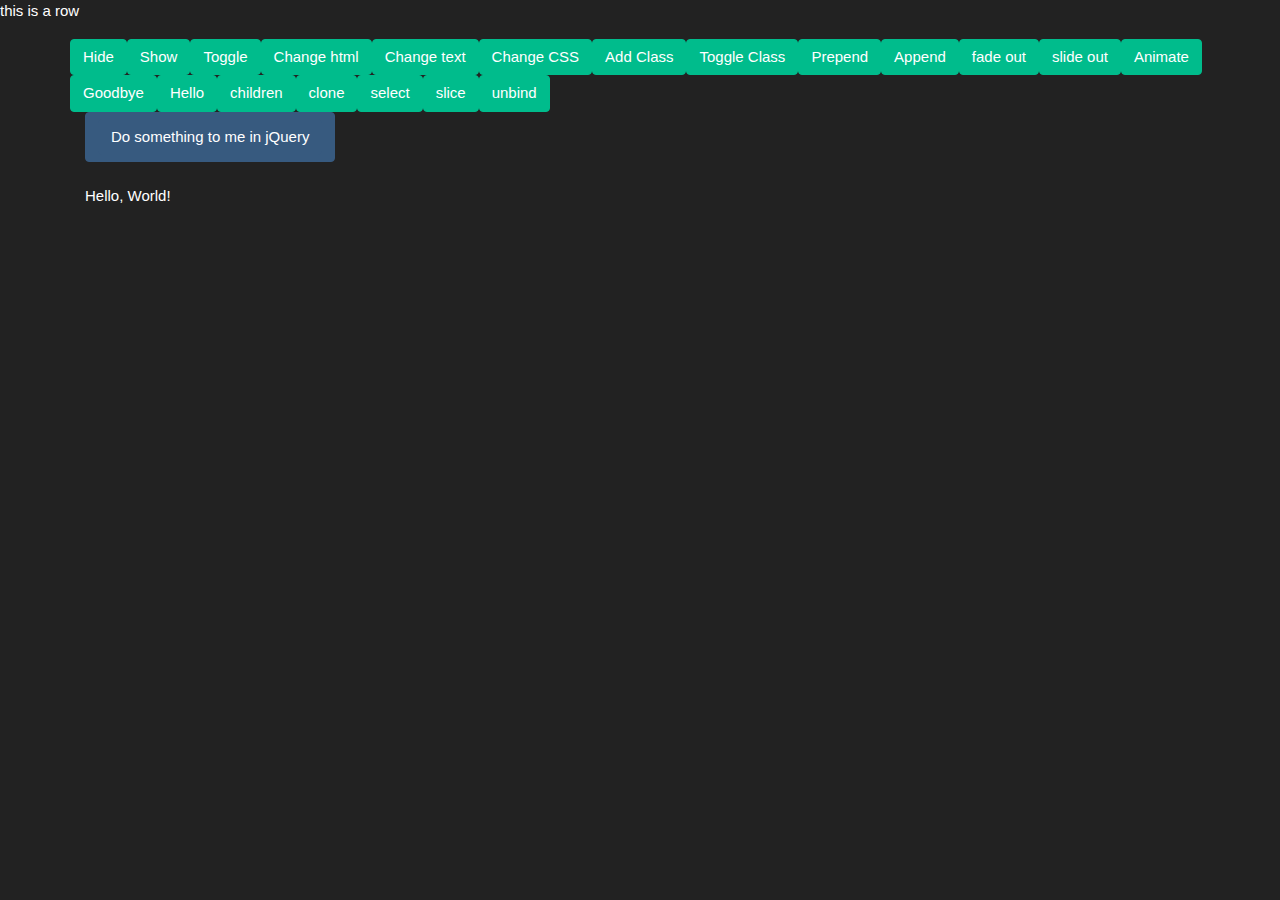
<file: Wednesday 12-12/index.html>
<!DOCTYPE html>
<html>
<head>
    <meta charset="utf-8" />
    <meta http-equiv="X-UA-Compatible" content="IE=edge">
    <title>Page Title</title>
    <meta name="viewport" content="width=device-width, initial-scale=1">
    <link rel="stylesheet" href="darkly.css"/>
    <script src="https://ajax.googleapis.com/ajax/libs/jquery/3.3.1/jquery.min.js"></script>
</head>
<body>
    <div class = "content">
        <div id="row">
            <p>this is a row</p>
        </div>
        <div class = "container">
            <div class="row">
                <button id="hide" class="btn btn-success">Hide</button>
                <button id="show" class="btn btn-success">Show</button>
                <button id="toggle" class="btn btn-success">Toggle</button>
                <button id="html" class="btn btn-success">Change html</button>
                <button id="text" class="btn btn-success">Change text</button>
                <button id="css" class="btn btn-success">Change CSS</button>
                <button id="add-class" class="btn btn-success">Add Class</button>
                <button id="toggle-class" class="btn btn-success">Toggle Class</button>
                <button id="prepend" class="btn btn-success">Prepend</button>
                <button id="append" class="btn btn-success">Append</button>
                <button id="fade-out" class="btn btn-success">fade out</button>
                <button id="slide" class="btn btn-success">slide out</button>
                <button id="animate" class="btn btn-success">Animate</button>
                <button id="goodbye" class="btn btn-success">Goodbye</button>
                <button id="hello" class="btn btn-success">Hello</button>
                <button id="children" class="btn btn-success">children</button>
                <button id="clone" class="btn btn-success">clone</button>
                <button id="select" class="btn btn-success">select</button>
                <button id="slice" class="btn btn-success">slice</button>
                <button id="unbind" class="btn btn-success">unbind</button>
                <br>
            </div>
            <div id = "row" class = 'btn btn-primary'>
                <button id="thing" class="btn btn-primary">Do something to me in jQuery</button>
            </div>
            <br>
            <br>
            <p>Hello, World!</p>
        </div>
        <script src="main.js"></script>
    </div>
</body>
</html>
</file>
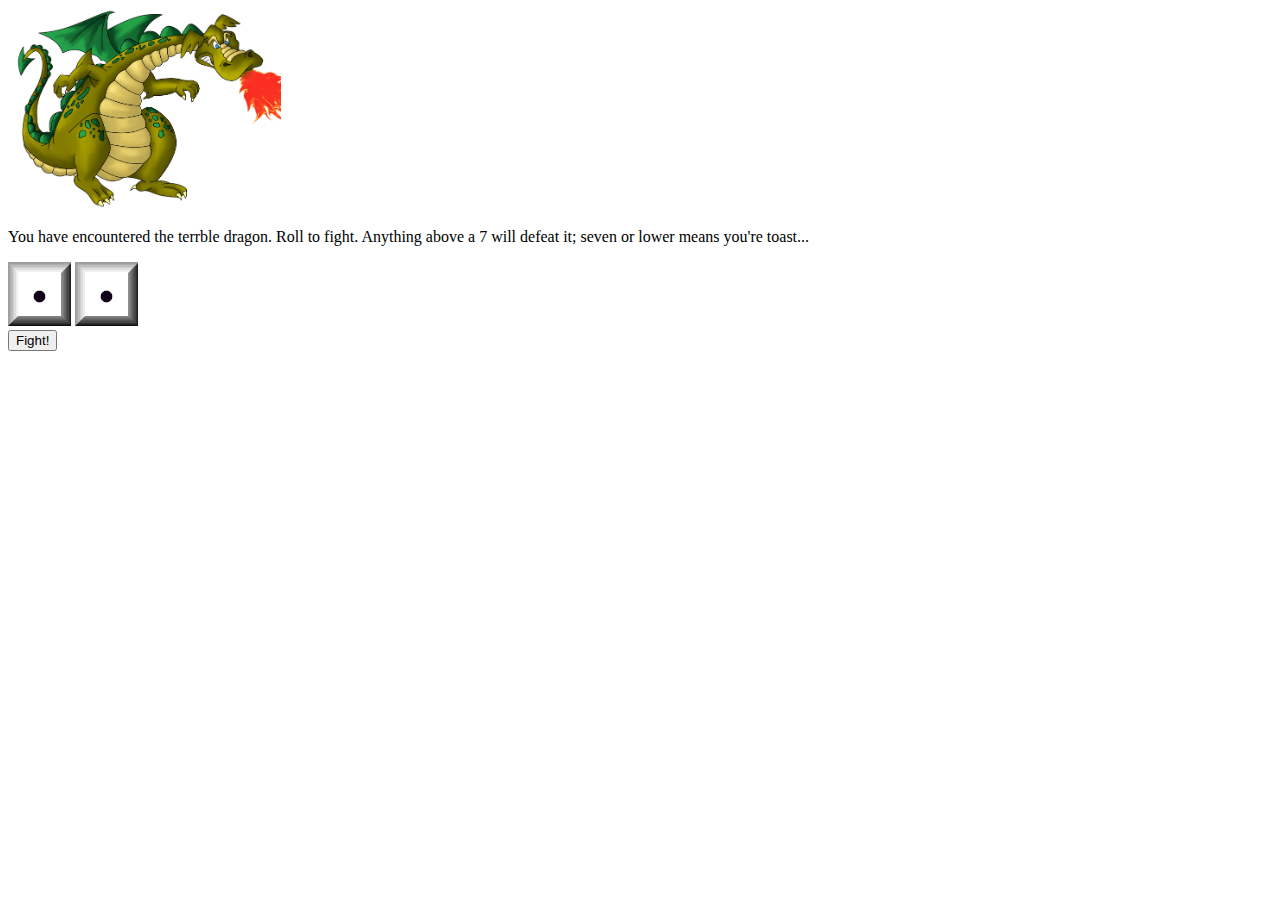
<file: monday 12-10/dragon-game/index.html>
<!DOCTYPE html>
<html>
<head>
    <meta charset="utf-8" />
    <meta http-equiv="X-UA-Compatible" content="IE=edge">
    <title>Dragon-Game</title>
    <meta name="viewport" content="width=device-width, initial-scale=1">
    <!-- <link rel="stylesheet" type="text/css" media="screen" href="main.css" /> -->
    <link rel="shortcut icon" href="dragon-assets/favicon.ico" type="image/x-icon">
    <!-- <link rel="stylesheet" href="darkly.css"/> -->
    <script type="text/javascript">
    
    console.log("sanity check")
    // document.getElementById('roll-button').addEventListener('click',function(){
    // })
    function roll(){
        // console.log(window)
        // EVERYTHING belongs to the window. You don't ever have to use window, because 
        // it's already assumed.
        // window.alert("I'm an alert box!")
        // this is the same as...
        // alert("I'm an alert box!")
        // console.log(document)
        // .log on an html "thing" will show you the html, but
        // .dir on an html "thing" will show you the JS object
        // console.dir(document)
        var rand1 = Math.ceil(Math.random()*6)
        var rand2 = Math.ceil(Math.random()*6)
        console.log(rand1)
        console.log(rand2)
        var dice = document.getElementById('dice')
        console.dir(dice)
        var die1 = dice.children[0]
        var die2 = dice.children[1]
        die1.src = `dragon-assets/d${rand1}.gif`
        die2.src = `dragon-assets/d${rand2}.gif`
        var dragonDiv = document.getElementById('dragon')
        if (rand1+rand2>7){
            
            dragonDiv.children[0].src = "https://www.worldanvil.com/uploads/images/79206006de3cd03c3cd842609950db55.jpg"
        } else{
            
            dragonDiv.children[0].src = "https://encrypted-tbn0.gstatic.com/images?q=tbn:ANd9GcTVbSXBvqlII4BMqaoW2ub30osCuEag35cSo8CLb1VQfqaQ1GsZWA"
        }
    }
    </script>
</head>
<body>
    <div id="gameWrapper">
        <div id="dragon">
                <img src="dragon-assets/dragon.png" height = "200px"/>
        </div>
        <div d="message">
            <p>You have encountered the terrble dragon. Roll to fight. Anything above 
                a 7 will defeat it; seven or lower means you're toast...</p>
        </div>
        <div id ="dice">
            <img src="./dragon-assets/d1.gif"/>
            <img src="./dragon-assets/d1.gif"/> 
        </div>
        <div id="roll">
            <!-- this is called the event loop, and this is how html is built to work. the onclick 
            is written in java, not html or css -->
            <button id="roll-button" onclick="roll()">Fight!</button>

        </div>

    </div>
</body>
</html>
</file>
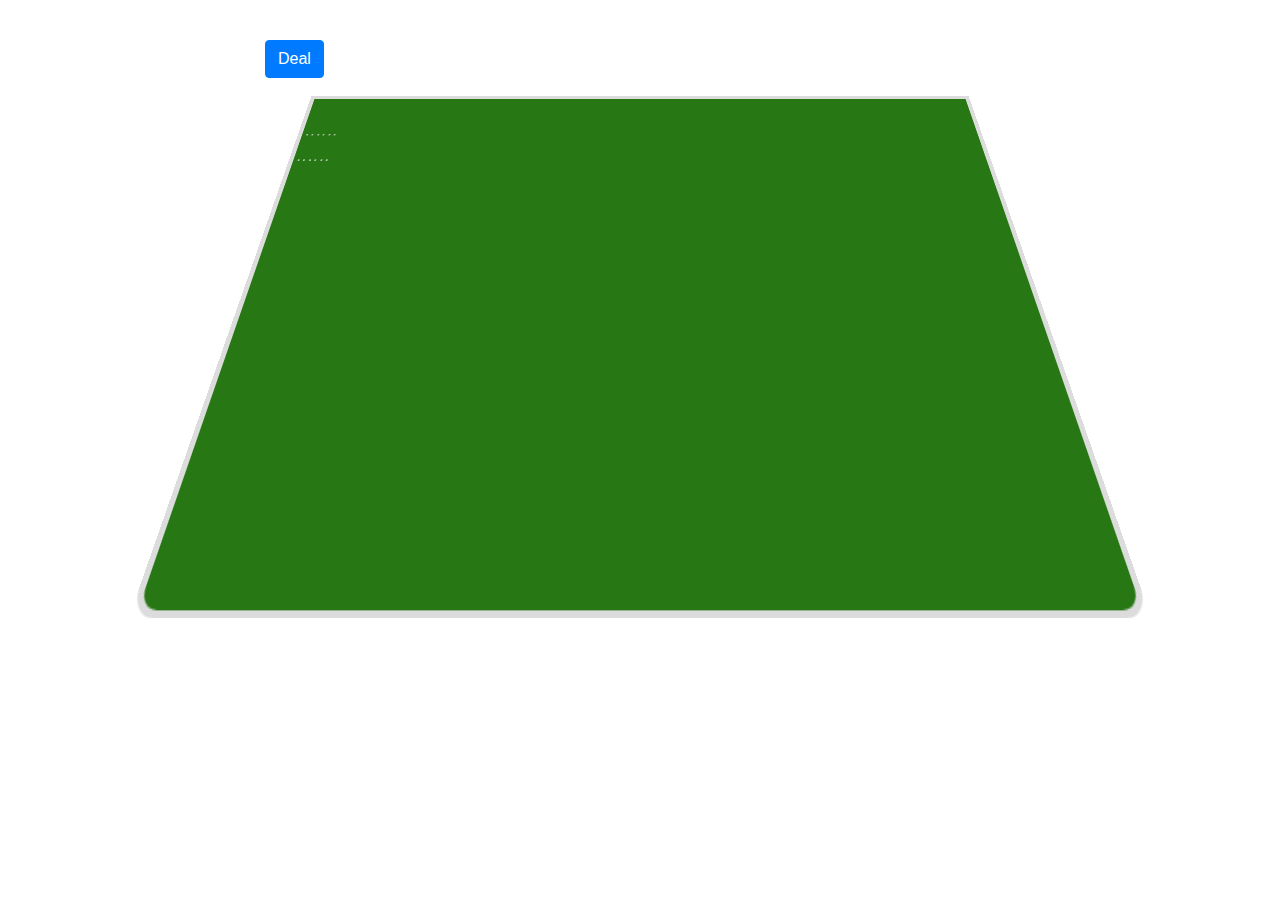
<file: Thursday-12-13/blackjack/index.html>
<!DOCTYPE html>
<html>

<head>
    <meta charset="utf-8" />
    <meta http-equiv="X-UA-Compatible" content="IE=edge">
    <title>Page Title</title>
    <meta name="viewport" content="width=device-width, initial-scale=1">
    <script src="https://ajax.googleapis.com/ajax/libs/jquery/3.3.1/jquery.min.js"></script>
    <link rel="stylesheet" type="text/css" media="screen" href="bootstrap.css" />
    <link rel="stylesheet" type="text/css" media="screen" href="styles.css" />
</head>

<body>
    <!-- Layout our table
    1. Create element
    2. Make it green with a white border
    3. Create an element for the the player's hand
    4. Create an element for the dealer's hand
    5. Create an element for player's total
    6. Create an element for dealer's total
    7. Create an element for each card max
    8. make a deal, hit, and stand button  -->
    <div class="body-wrapper">
        <div class='table'>
            <div class="player-cards">
                <div class="card card-1"></div>
                <div class="card card-2"></div>
                <div class="card card-3"></div>
                <div class="card card-4"></div>
                <div class="card card-5"></div>
                <div class="card card-6"></div>
            </div>
            <div class="dealer-cards">
                <div class="card card-1"></div>
                <div class="card card-2"></div>
                <div class="card card-3"></div>
                <div class="card card-4"></div>
                <div class="card card-5"></div>
                <div class="card card-6"></div>
            </div>
        </div>
        <div class="deal row buttons">
            <button class="btn btn-primary column deal-button">Deal</button>
            <button class="btn btn-primary column hit-button">Hit</button>
            <button class="btn btn-primary column stay-button">"I'll stay..."</button>
            <div class="column total">Player total = <span class="playerTotal">0</span></div>
            <div class="column total">Dealer total = <span class="dealerTotal">0</span></div>
        
        </div>
    </div>
    </div>
    <script src="scripts.js"></script>
</body>

</html>
</file>
<file: Thursday-12-13/blackjack/styles.css>
.table{
    background-color: #277714;
    height: 500px;
    border: 5px solid #dcdcdc;
    border-radius: 0 0 20px 20px;
    padding: 30px 0px;
    margin: 50px auto;
    max-width: 800px;
    transform: perspective(100px) rotateX(5deg);
}

.card{
    margin:20px #277714;
    /* height: 100px; */
    background-color: white;
    display: inline-block;
    /* border-radius: 10%; */
}

.card img{
    width: 100px;
}

.deal{
    transition: all 2s;
    display: inline-block;
    position: absolute;
    left: 280px;
    top: 40px;
    transform: perspective(0);
}
.play, .total{
    display:none;
    left: 280px;
    top: 40px;
    transform: perspective(0);
}
.player-cards, .dealer-cards{
    border:5px solid #277714;
}

.button-box {
    margin-top: -38px;
}
</file>
